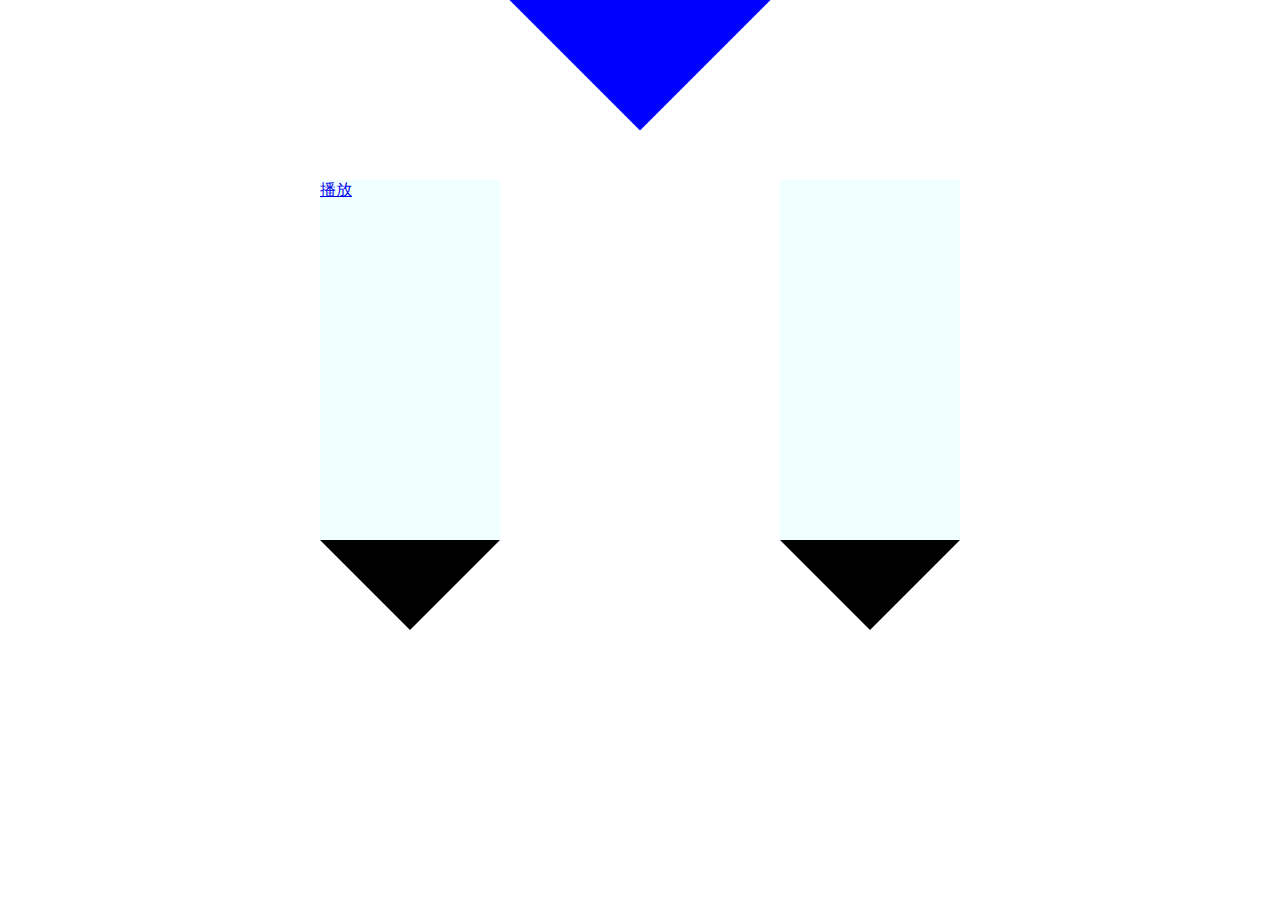
<file: index.html>
<!DOCTYPE html>
<html>
    <head>
        <mate charest="utf-8" />
        <title>主页</title>
        <link href="css/index.css" rel="stylesheet" type="text/css" />
        <script src="js/index.js" type="text/javascript" ></script>
    </head>
    <body>
        <div id="index_bg"></div>
        <div id="top_signin"></div>
        <div id="choose">
            <a class="link" href="./player.html">播放</a>
            <a class="link"></a>
        </div>
    </body>
</html>
</file>
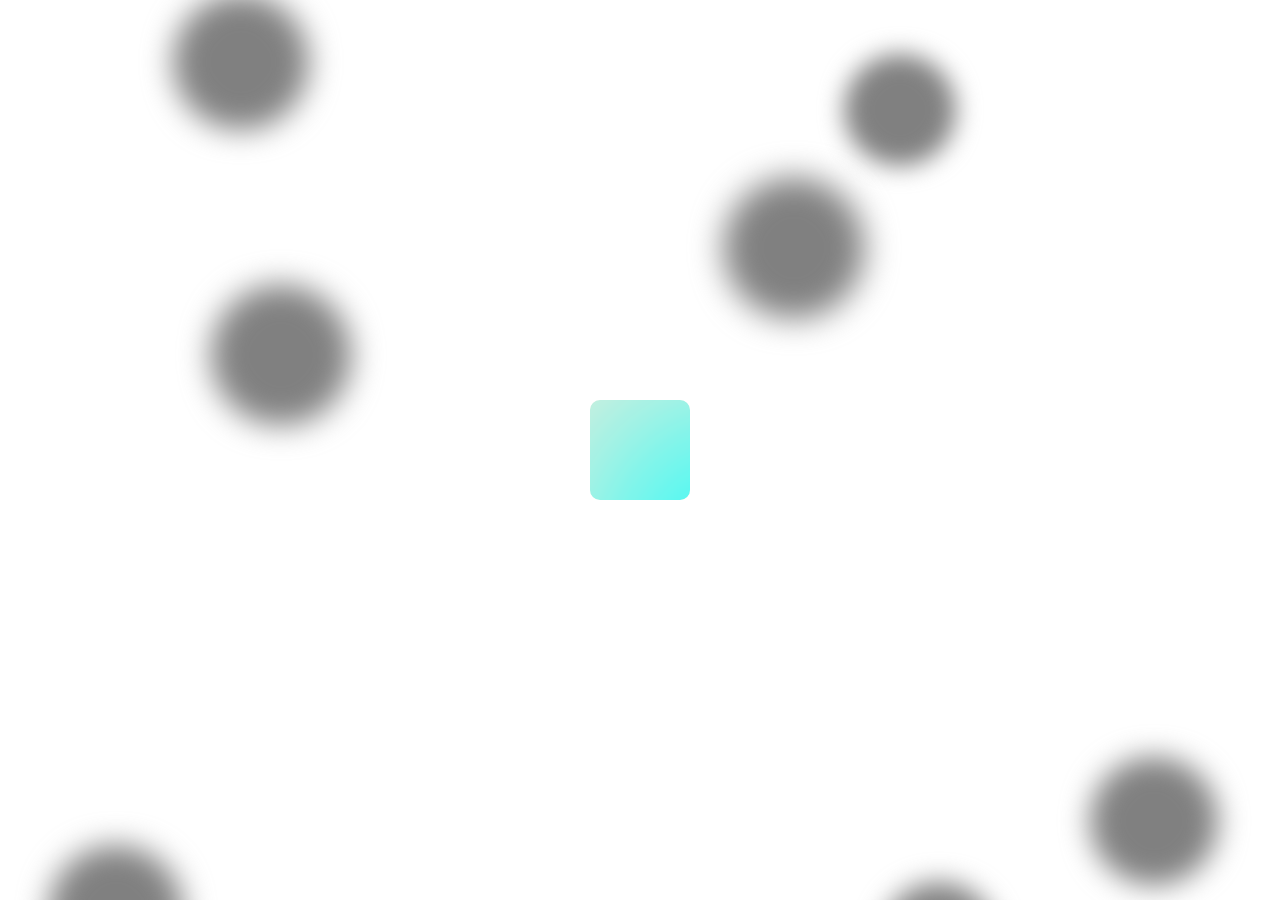
<file: player.html>
<!DOCTYPE html>
<html lang="en">
<head>
    <meta charset="UTF-8">
    <meta http-equiv="X-UA-Compatible" content="IE=edge">
    <meta name="viewport" content="width=device-width, initial-scale=1.0">
    <link rel="stylesheet" href="css/player.css" type="text/css">
    <script src="js/player.js" type="text/javascript"></script>
    <title>播放</title>
</head>
<body>
    <div id="bg">
        <div id="disc">
            <div class="light"></div>
            <div class="light"></div>
        </div>
        <div id="ball_wall"></div>
    </div>
    <div id="playList">
        <div class="close"></div>
    </div>
</body>
</html>
</file>
<file: css/index.css>
body{
    margin: 0;
}
#top_signin{
    height: 70vh;
    width: 70vh;
    background-color: blue;
    transform: 
        translateX(-50%)
        rotate(45deg)
        scale(1);
    position: fixed;
    left: 50%;
    top: -70vh;
    transition: top 2s;
    z-index: 10;
}
#top_signin.registering{
    top:0;
}
#top_signin:active{
    transition: top 2s transform 1s;
    transform:
        translateX(-50%)
        rotate(45deg)
        scale(0.99);
}
#choose{
    z-index: -1;
    /* position: relative; */
    margin:20vh auto auto auto;
    background-color: transparent;
    width: 50vw;
    height: 40vh;
    top: 0;
    transition: top 2s ,width 2.1s;
}
#choose .link{
    /* z-index: 10; */
    top: 20vh;
    display: block;
    height: 40vh;
    width: 20vh;
    background-color: azure;
    position: absolute;
    transition: top 2s,left 2.1s,right 2.1s;
}
#choose .link::after{
    content: "";
    position: absolute;
    display: block;
    border: 10vh solid transparent;
    border-top: 10vh solid black;
    top: 40vh;
}
#choose .link:first-child{
    left: 25vw;
}
#choose .link:last-child{
    right: 25vw;
}
#choose.registering .link:first-child{
    top: 40vh;
    left: calc(50vw - 60vh);
}
#choose.registering .link:last-child{
    top:40vh;
    right: calc(50vw - 60vh);
}
#index_bg{
    /* z-index: -1; */
    position: fixed;
    height: 100%;
    width: 100%;
    top: 0;
    left: 0;
}
.music_icon_mouse{  /*鼠标点击生成音乐图标*/
    display: block;
    z-index: -1;
    width: 20px;
    height: 29px;
    position: fixed;
    pointer-events: none;
    user-select: none;
    -webkit-user-drag: none;
    opacity: 1;
    transition: top 2s,left 2s,right 2s,opacity 2s;
}
.ripple{
    z-index: -1;
    position: fixed;
    border-radius: 50%;
    height: 3px;
    width: 3px;
    transform: translate(-50%,-50%);
    box-shadow: 0 0 10px gray,0 0 10px gray inset;
    animation: ripple_extend 10s linear;
}
@keyframes ripple_extend{
    from{}
    to{
        width: 300vw;
        height: 300vw;
    }
}
.ripple_text{
    height: 2em;
    width: 10em;
    position: fixed;
    font-size: 2em;
    margin: 0;
    color: black;
    opacity: 0;
    animation: ripple_text_disapper 2s linear forwards;
    transform: translate(-50%,-50%);
    /* z-index: -10; */
}
@keyframes ripple_text_disapper{
    0%{
        opacity: 0;
    }50%{
        opacity: 1;
    }
    100%{
        opacity: 0;
    }
}
</file>
<file: css/player.css>
body{
    height: 100vh;
    width: 100vw;
    margin: 0;
    padding: 0;
}
#bg{
    z-index: -1;
    height: 100%;
    width: 100%;
}
#disc{
    height: 100vh;
    width: 100vh;
    border-radius: 50%;
    background-color: rgba(75, 75, 75, 0.89);
    position: fixed;
    top: -50vh;
    left: calc(50vw - 50vh);
    display: flex;
    justify-content: center;
    align-items: center;
    box-shadow: inset 0 0 100px black;
    animation: disc_circle 10s linear infinite;
    position: relative;
    overflow: hidden;
    opacity: 0;
    transition: opacity 2s;
    display: none;
}
@keyframes disc_circle {
    from{transform: rotate(0deg) scale(1);}
    25%{transform: scale(0.99);}
    50%{transform: scale(1);}
    75%{transform: scale(0.99);}
    to{transform: rotate(360deg) scale(1);}
}
#disc .light{
    height: 50vh;
    width: 10px;
    background-color: white;
    position: absolute;
    bottom: 0;
    transform-origin: top;
    box-shadow: 0 0 100px white;
}
#disc .light:last-child{
    transform: rotate(45deg);
}
#disc .light:first-child{
    transform: rotate(-45deg);
}
.disc_line{
    position: absolute;
    border-radius: 50%;
    border: 1px solid black;
    height: 100vh;
    width: 100vh;
}
#disc::after{
    content: "";
    /* position: absolute; */
    background-color: rgb(223, 222, 222);
    box-shadow: inset 0 0 100px white,0 0 100px black;
    height: 30vh;
    width: 30vh;
    border-radius: 50%;
    z-index: 1;
}
#playList{
    position: fixed;
    top: 50%;
    left: 50%;
    z-index: 10;
    border-radius: 10px;
    height: 100px;
    width: 100px;
    background-color: antiquewhite;
    transition: border-radius 2s,height 2s,width 2s;
    overflow: hidden;
    transform: translate(-50%,-50%);
}
#playList .close{
    position: absolute;
    top: 0;
    left: 280px;
    width: 20px;
    height: 20px;
    border-radius: 50%;
    background-color: blue;
    z-index: 100;
}
#playList.active{
    height: 500px;
    width: 300px;
}
#playList::before{
    content: "";
    position: absolute;
    height: 500px;
    width: 300px;
    left: 0;
    top: 0;
    background-color: aqua;
    opacity: 0.9;
    filter: blur(100px);
    transition: opacity 2s;
}
#playList.active::before{
    opacity: 0;
}
#bg #ball_wall{
    position: fixed;
    z-index: -2;
    height: 100vh;
    width: 100vw;
    top: 0;
    left: 0;
}
#bg .ball_blur{
    transform: translate(-50%,-50%) scale(1);
    transition: top 6s linear,left 6s linear,transform 6s;
    position: fixed;
    height: 10vh;
    width: 10vh;
    border-radius: 50%;
    background-color: gray;
    filter: blur(10px);
    top: 50%;
    left: 50%;
}
</file>
